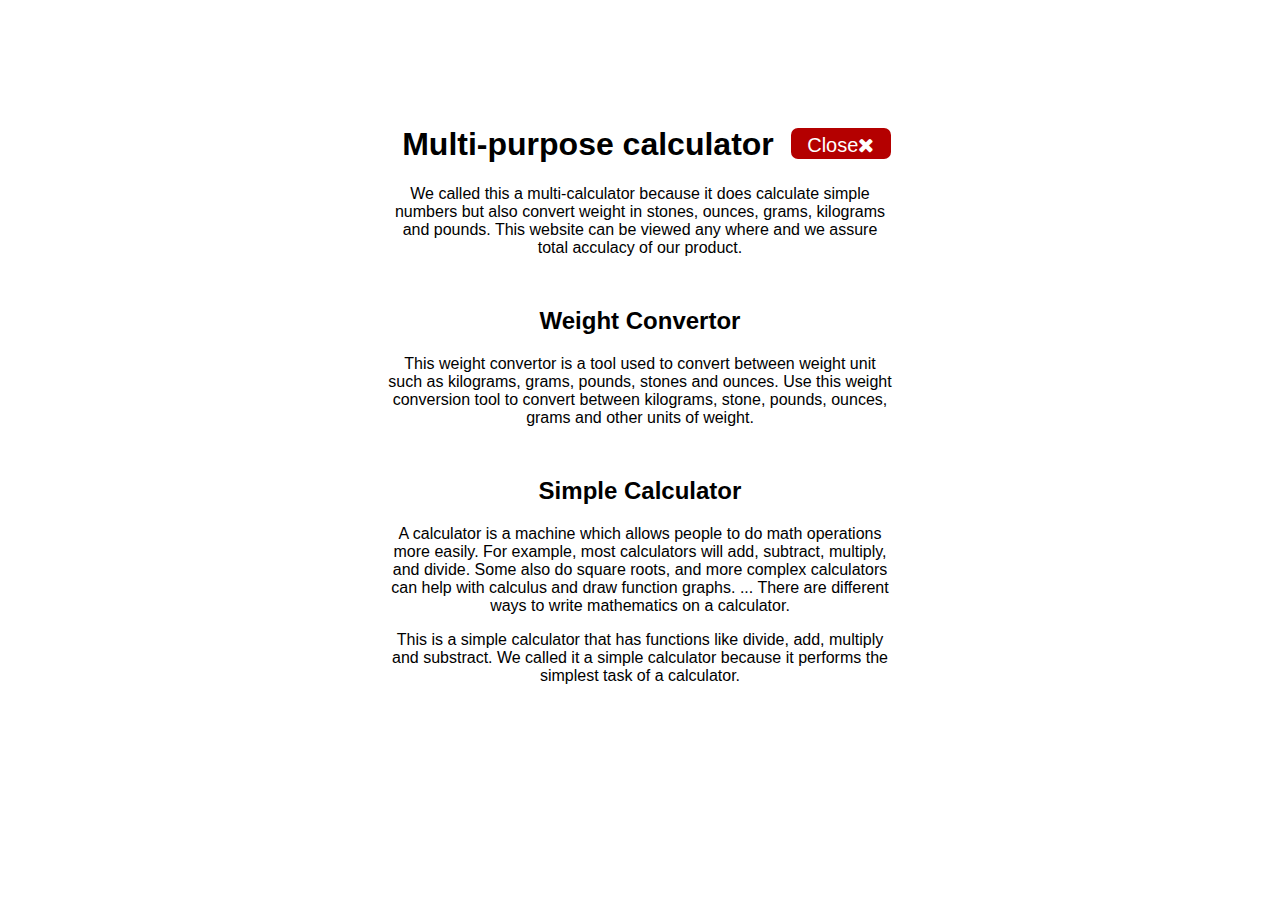
<file: index3.html>
<!DOCTYPE html>
<html lang="en">
<head>
  <meta charset="UTF-8">
  <meta name="viewport" content="width=device-width, initial-scale=1.0">
  <meta http-equiv="X-UA-Compatible" content="ie=edge">
  <title>About</title>
  <link rel="stylesheet" href="css/style.css">
  <link rel="stylesheet" href="https://cdnjs.cloudflare.com/ajax/libs/font-awesome/4.7.0/css/font-awesome.min.css"> 
  

  <script src="js/scripts.js"></script>
</head>
<body>
  
    <div id="about1">
        <a href="index.html" class="close btn btn-primary">Close<i class="fa fa-times"></i></a>
        <h1>Multi-purpose calculator</h1>
        <p>We called this a multi-calculator because it does calculate simple numbers but also convert weight in stones, ounces, grams, kilograms and pounds. This website can be viewed any where and we assure total acculacy of our product.</p>
        <div id="convertor">
          <h2>Weight Convertor</h2>
          <p>This weight convertor is a tool used to convert between weight unit such as kilograms, grams, pounds, stones and ounces. Use this weight conversion tool to convert between kilograms, stone, pounds, ounces, grams and other units of weight. </p>
        </div>
        <div id="calc">
          <h2>Simple Calculator</h2>
          <p>
            <p>A calculator is a machine which allows people to do math operations more easily. For example, most calculators will add, subtract, multiply, and divide. Some also do square roots, and more complex calculators can help with calculus and draw function graphs. ... There are different ways to write mathematics on a calculator.</p>
            This is a simple calculator that has functions like divide, add, multiply and substract. We called it a simple calculator because it performs the simplest task of a calculator.
          </p>
        </div>
      </div>
  
</body>
</html>
</file>
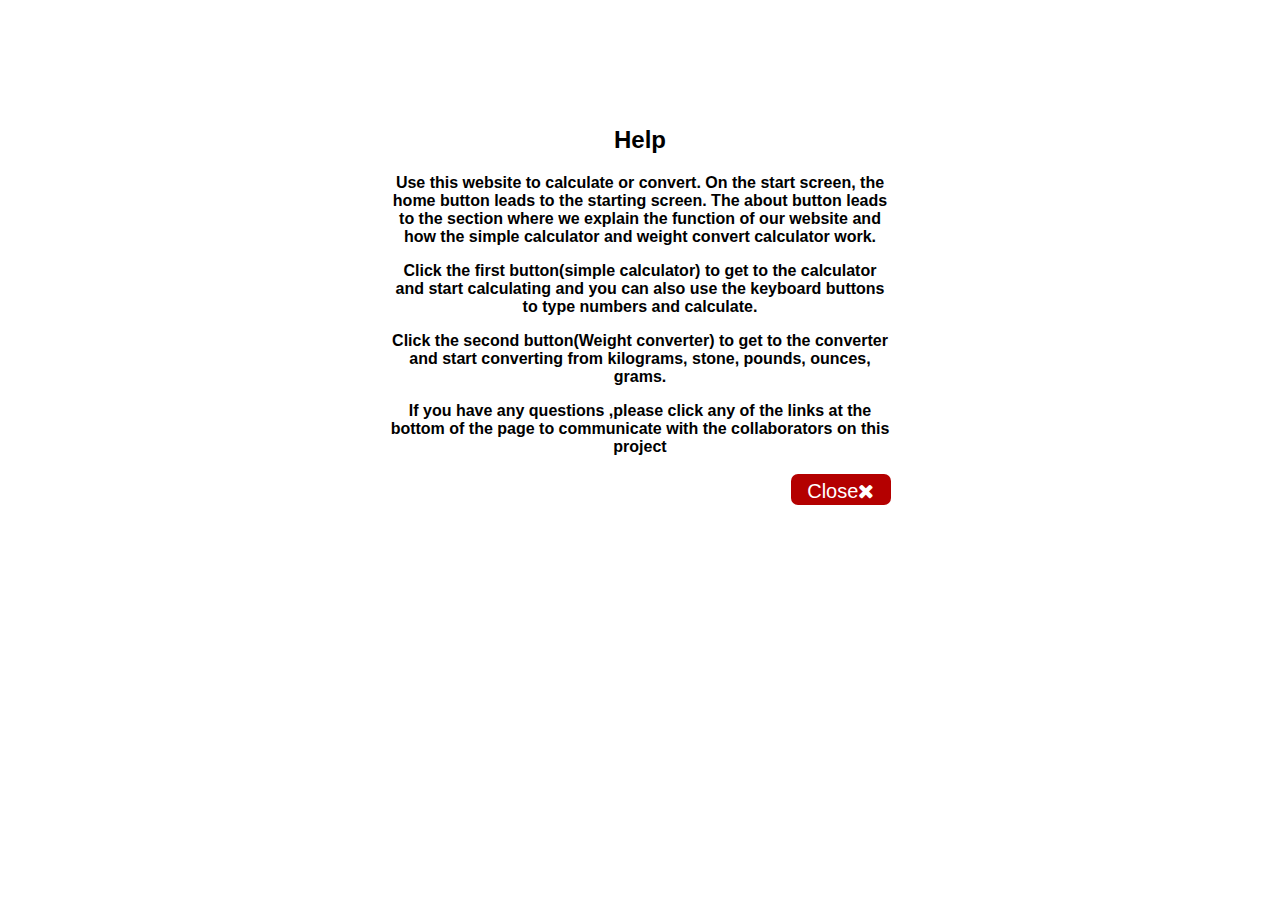
<file: index4.html>
<!DOCTYPE html>
<html lang="en">
<head>
  <meta charset="UTF-8">
  <meta name="viewport" content="width=device-width, initial-scale=1.0">
  <meta http-equiv="X-UA-Compatible" content="ie=edge">
  <title>Help</title>
  <link rel="stylesheet" href="css/style.css">
  <link rel="stylesheet" href="https://cdnjs.cloudflare.com/ajax/libs/font-awesome/4.7.0/css/font-awesome.min.css"> 
  

  <script src="js/scripts.js"></script>
</head>
<body>
  <div class="container help">
    <h2>Help</h2>
    
    <p><strong>Use this website to calculate or convert. On the start screen, the home button leads to the starting screen. The about button leads to the section where we explain the function of our website and how the simple calculator and weight convert calculator work.</strong></p>
    <p><strong> Click the first button(simple calculator) to get to the calculator and start calculating and you can also use the keyboard buttons to type numbers and calculate.</strong></p>
    <p><strong> Click the second button(Weight converter) to get to the converter and start converting from kilograms, stone, pounds, ounces, grams.</strong></p>
    <p><strong> If you have any questions ,please click any of the links at the bottom of the page to communicate with the collaborators on this project</strong></p>

    <a href="index.html" class="close">Close<i class="fa fa-times"></i></a>
  </div>
</body>
</html>
</file>
<file: css/style.css>
body {
  height: 100%;
  background-image: url("https://images.pexels.com/photos/374918/pexels-photo-374918.jpeg?auto=compress&cs=tinysrgb&dpr=1&w=500");
  background-size: cover;
  position: relative;
  color: rgb(255, 255, 255);
}

.navbar.navbar-inverse {
  background-repeat: no-repeat;
  background-size: 100% 100%;
  height: 12%;
}

#home {
  border-radius: 5px;
  background-color: rgb(59, 4, 4);
  padding-top: 5px;
  font-size: 24px;
  margin: 10px;
  margin-top: 18px;
}

#about {
  border-radius: 5px;
  background-color: rgb(59, 4, 4);
  padding-top: 5px;
  font-size: 24px;
  margin: 10px;
  margin-top: 18px;
}

#help {
  background-color: rgb(59, 4, 4);
  padding-top: 5px;
  font-size: 18px;
  margin: 10px;
  margin-top: 18px;
  color: black;
}

.col-md-6 {
  font-size: 100px;
  padding: 30px;
}

#about1,
.help {
  background-color: white;
  color: black;
  text-align: center;
  width: 40%;
  height: 550px;
  margin-left: 30%;
  margin-top: 10%;
  font-family: 'Lucida Sans', 'Lucida Sans Regular', 'Lucida Grande', 'Lucida Sans Unicode', Geneva, Verdana, sans-serif;
}

#about1 h1,
#about1 h2 {
  font-family: 'Gill Sans', 'Gill Sans MT', Calibri, 'Trebuchet MS', sans-serif;
  margin-top: 50px;
}

.close {
  background-color: rgb(180, 0, 0);
  color: white;
  text-decoration: none;
  height: 20px;
  width: 90px;
  padding: 5px;
  padding-top: 6px;
  font-size: 20px;
  float: right;
  border-radius: 7px;
  margin: 2px;
}

.help {
  height: 300px;
}

.calculator {
  background-color: white;
  border: 1px solid rgb(207, 207, 207);
  width: 20%;
  height: 500px;
  margin-left: 40%;
  display: none;
}

.footer-content {
  padding-top: 1%;
  padding-bottom: 1%;
  text-align: center;
}

.list-inline a {
  color: rosybrown;
}

.footer {
  position: fixed;
  color: white;
  right: 0;
  left: 0;
  bottom: 0;
  width: 100%;
  display: flex;
  justify-content: center;
  align-items: center;
  font-family: 'Julius Sans One';
}

#head {
  font-weight: 900;
  font-size: 30px;
  font-family: 'Courier New', Courier, monospace;
}

#inputPounds {
  background-color: #ffe6e6;
  padding: 17px;
  width: 60%;
  margin-bottom: 20px;
  border: 3px solid rgb(153, 46, 46);
}

#inputtedKilograms {
  background-color: #ffcccc;
  padding: 17px;
  width: 60%;
  margin-bottom: 20px;
  border: 3px solid rgb(153, 46, 46);
}

#inputtedOunces {
  background-color: #ff9999;
  padding: 17px;
  width: 60%;
  margin-bottom: 20px;
  border: 3px solid rgb(153, 46, 46);
  border-radius: 20/px;
}

#inputtedGrams {
  background-color: #ffb3b3;
  padding: 17px;
  width: 60%;
  margin-bottom: 20px;
  border: 3px solid rgb(153, 46, 46);
}

#inputtedStones {
  background-color: #ff8080;
  padding: 17px;
  width: 60%;
  border: 3px solid rgb(153, 46, 46);
}

input[type=number] {
  color: rgb(70, 14, 58);
  font-size: 15px;
  font-weight: 900;
  font-family: "courier new";
}

label {
  font-size: 15px;
  font-style: italic;
  font-family: 'Lucida Sans', 'Lucida Sans Regular', 'Lucida Grande', 'Lucida Sans Unicode', Geneva, Verdana, sans-serif;
}

.list-inline-item {
  margin-left: 40px;
}

@media (max-width: 1049px) {
  #home,
  #about,
  #help {
    padding-top: 2px;
    font-size: 15px;
    width: 25%;
    margin: 10px;
    margin-top: 9px;
    margin-bottom: 5px;
  }
  #calculator {
    margin-top: 30%;
    margin-left: 20%;
    margin-right: 5%;
    height: 50px;
  }
  #converter {
    margin-top: 10%;
    margin-left: 20%;
    height: 50px;
    padding-top: 2%;
  }
  .footer {
    margin-top: 30px;
  }
  #about1,
  .help {
    width: 75%;
    height: 700px;
    margin-left: 20%;
  }
}
</file>
